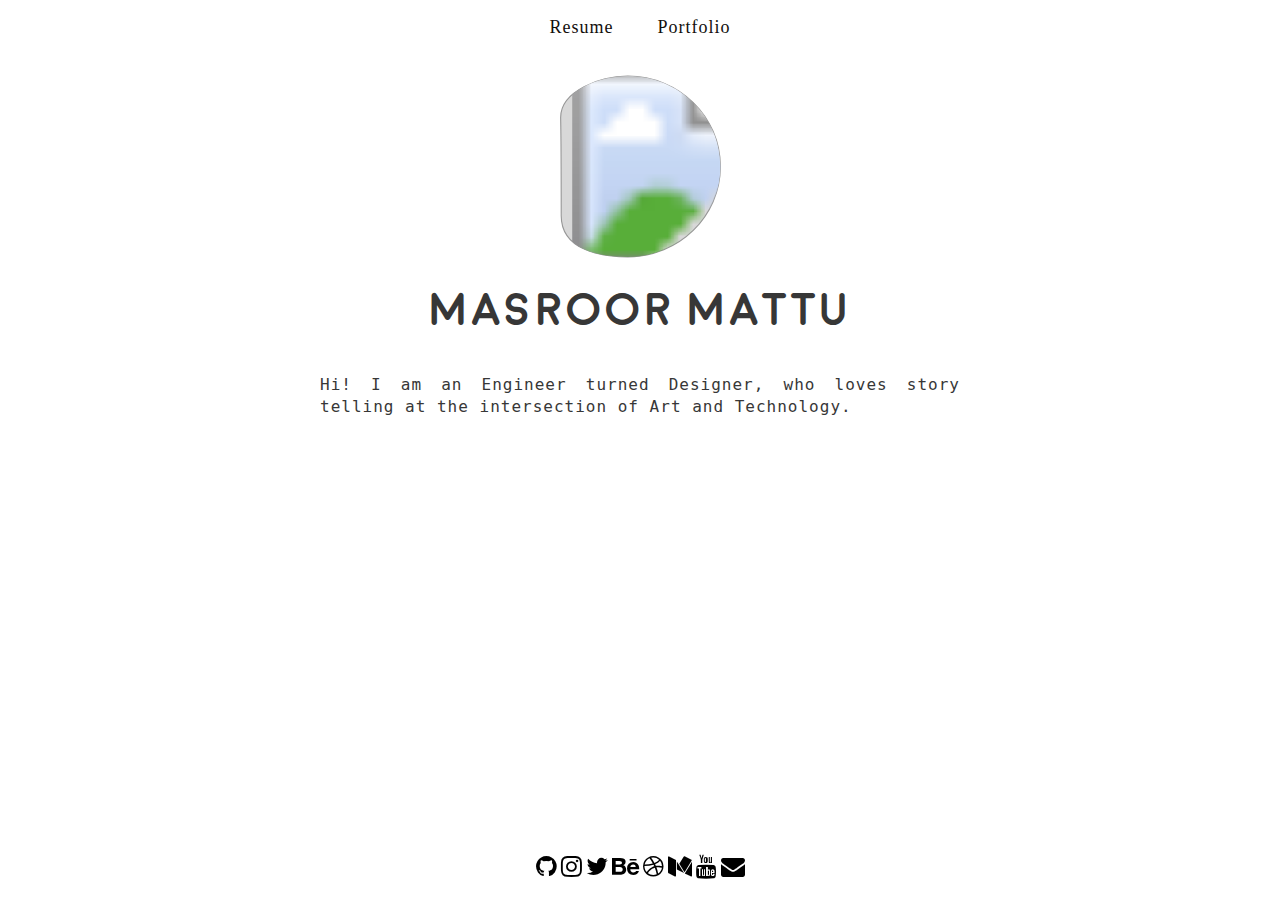
<file: index.html>
<script src="https://ajax.googleapis.com/ajax/libs/jquery/3.3.1/jquery.min.js"></script>

<script>
function myFunction() {
    var x = document.getElementById("myTopnav");
    if (x.className === "topnav") {
        x.className += " responsive";
    } else {
        x.className = "topnav";
    }
}
var scrolling;
$(window).scroll(function() {
    clearTimeout(scrolling);
    $("#footer").hide();
    scrolling = setTimeout(function(){$("#footer").show();},900);
})

</script>
<!DOCTYPE html>
<html>

<head>
    
  <link rel="stylesheet" href="https://maxcdn.bootstrapcdn.com/bootstrap/3.3.7/css/bootstrap.min.css" integrity="sha384-BVYiiSIFeK1dGmJRAkycuHAHRg32OmUcww7on3RYdg4Va+PmSTsz/K68vbdEjh4u" crossorigin="anonymous">
  <link rel="icon" type="image/ico" href="images/icon-fin.png" />
  <link rel="stylesheet" href="https://cdnjs.cloudflare.com/ajax/libs/font-awesome/4.7.0/css/font-awesome.min.css">
  <title> This is Sparta</title>
<meta name="viewport" content="width=device-width, initial-scale=1">
<link rel="stylesheet" type="text/css" href="portfolio-css.css">
</head>


<body >
  <section>
  <div class=" container-fluid">
    <header>

<div class="topnav" id="myTopnav">

  <a href="/CV/cv.html"target="_blank">Resume</a>
  <a href="https://www.dribbble.com/mmatt"target="_blank">Portfolio</a>
<!--   <a href="#contact">CONTACT</a> -->
<!--   <a href="javascript:void(0);" style="font-size:15px;" class="icon" onclick="myFunction()">&#9776;</a> -->
</div>

</header>


<svg id="svg-img" class="img-responsive img-class" viewBox="0 0 146 165" version="1.1" xmlns="http://www.w3.org/2000/svg" xmlns:xlink="http://www.w3.org/1999/xlink">
    <!-- Generator: Sketch 49.1 (51147) - http://www.bohemiancoding.com/sketch -->
    <desc>Created with Sketch.</desc>
    <defs>
        <path d="M60.5229588,163 C106.638735,163 144.022959,126.511207 144.022959,81.5 C144.022959,36.4887929 106.638735,0 60.5229588,0 C36.705465,0 -0.498639193,12.6925436 0.00506165436,37.8312642 C0.508762502,62.9699847 0.508762502,94.3627285 0.508762502,125.810794 C0.508762502,157.258859 36.9671637,163 60.5229588,163 Z" id="path-1"></path>
    </defs>
    <g id="Welcome" stroke="none" stroke-width="1" fill="none" fill-rule="evenodd">
        <g id="Desktop" transform="translate(-439.000000, -118.000000)">
            <g id="Profile-pic" transform="translate(440.000000, 119.000000)">
                <mask id="mask-2" fill="white">
                    <use xlink:href="#path-1"></use>
                </mask>
                <use id="Oval" stroke="#979797" fill="#D8D8D8" xlink:href="#path-1"></use>
                <image id="Screen-Shot" mask="url(#mask-2)" x="-1" y="-10" width="183" height="183" xlink:href="https://raw.githubusercontent.com/d4rksilicon/d4rksilicon.github.io/master/images/me.png"></image>
            </g>
        </g>
    </g>
</svg>

<div class="profile-name">
  <p>Masroor Mattu</p>
</div>

  <p id="abt" class="about">Hi! I am an Engineer turned Designer, who loves story telling at the intersection of Art and Technology. 


</p>
</section>

<!-- 
<div class="row title"style="margin-top:10px;">
    
   <div class="col-md-6">
    <p id="ss" style="text-align:center;margin-bottom:16px;">PROJECTS</p>

    <div class="wrapper">
    <div class="img-responsive scrolls">
      <iframe width="216px" height="180px"style=" vertical-align: middle;" src="https://www.youtube.com/embed/XhSoZltxes8" frameborder="0" allow="autoplay; encrypted-media" allowfullscreen></iframe>

      <a href="/projects/tribute-page.html"><img style="width:216px;height:183px;"src="https://raw.githubusercontent.com/masroormattu/FCC-Projects/master/ghc.png"></a>
      <a href="/projects/survey-form.html"><img style="width:216px;height:183px;"src="https://raw.githubusercontent.com/masroormattu/masroormattu.github.io/master/images/survey-.png"></a>
  



    </div>
  </div>

  </div> -->


<!-- <div class="col-md-6">
<p id="ss" style="text-align:center;margin-bottom:16px;">SOFTWARE/SKILLS</p>


<div class="col-xs-12">
  <div class="bar"style="display:block;margin-right:auto;margin-left:auto;">

<div style="margin-top:3vw;width: 90%;" class="sketch">
  <div  class="skill-bar">Sketch/Invision</div>
</div>
  </div>
  <div class="bar">

<div style="margin-top:2vw;width: 70%;" class="sketch">
  <div  class="skill-bar">Photoshop</div>
</div>
  </div>
  <div class="bar">

<div style="margin-top:2vw;width: 50%;" class="sketch">
  <div  class="skill-bar">Illustrator</div>
</div>
  </div>
  <div class="bar">

<div style="margin-top:2vw;width: 85%;" class="sketch">
  <div  class="skill-bar">HTML/CSS</div>
</div>
  </div>
  <div class="bar">

  <div style="margin-top:2vw;width: 70%;" class="sketch">
    <div  class="skill-bar">Javascript</div>
  </div>
    </div>
<div class="bar">

<div style="margin-top:2vw;width: 90%;" class="sketch">
  <div  class="skill-bar">Final Cut Pro</div>
</div>
  </div>

</div>
</div>-->
<!-- <div class="col-xs-12"> 
<p class="row title" id="contact" style="text-align:center;margin-top:70px;margin-bottom:16px;">CONTACT</p>
</div>
<div style="">
<div class="col-xs-5">
  <div style="text-align:right;">
  <i style="font-size:3vw;"class="fa fa-phone"></i>
</div>
</div>
<div  class="col-xs-7">
  <p id="num" style="font-family: HelveticaNeue;font-size: 2vw;color: #130F0D;letter-spacing: 1.73px;text-align:left;padding-left:1vw;">+91-9650073818</p>
</div>
</div>

</div>

<div class="col-md-5 col-xs-5">
  <div style="text-align:right;">
  <i id="postcard"style="font-size:3vw;margin-bottom:150px;"class="fa fa-envelope"></i>
</div>
</div>
<div  class="col-md-7 col-xs-7">
  <p id="num" style="font-family: HelveticaNeue;font-size: 2vw;color: #130F0D;letter-spacing: 1.73px;text-align:left;padding-left:1vw;margin-bottom:150px;"><a style="color: #130F0D;" href="mailto:masroormattu@icloud.com?Subject=Hello%20again!" target="_top">masroormattu@icloud.com</a></p>
</div> -->











<div id="footer"class="icons-social" data-role="footer" data-position="fixed" data-corners="false" style="display:block;">
<p class="enclose problem">
  <a style="color:#000000;"href="https://github.com/masroormattu"target="_blank"><i class="fa fa-github " style="font-size:24px;"></i></a>
  <a style="color:#000000;"href="https://www.instagram.com/masroooooor"target="_blank"><i class="fa fa-instagram " style="font-size:24px;"></i></a>
  <a style="color:#000000;"href="https://twitter.com/MuddledMas"target="_blank"><i class="fa fa-twitter " style="font-size:24px;"></i></a>
  <a style="color:#000000;"href="https://www.behance.net/mmattu"target="_blank"><i class="fa fa-behance " style="font-size:24px;"></i></a>
  <a style="color:#000000;"href="https://www.dribbble.com/mmatt"target="_blank"><i class="fa fa-dribbble " style="font-size:24px;"></i></a>
  <a style="color:#000000;"href="https://medium.com/@mas_ahmad"target="_blank"><i class="fa fa-medium " style="font-size:24px;"></i></a>

  <a style="color:#000000;"href="https://www.youtube.com/channel/UC1qAhjEeQXfqwoHjFYyPM3w?view_as=subscriber"target="_blank"><i class="fa fa-youtube " style="font-size:24px;"></i></a>
  <a style="color:#000000;"href="mailto:masroormattu@icloud.com?Subject=Hello%20again!" target="_top"><i class="fa fa-envelope " style="font-size:24px;"></i></a>
  
    

</p>
</div>
</div>


</body>
</html>
</file>
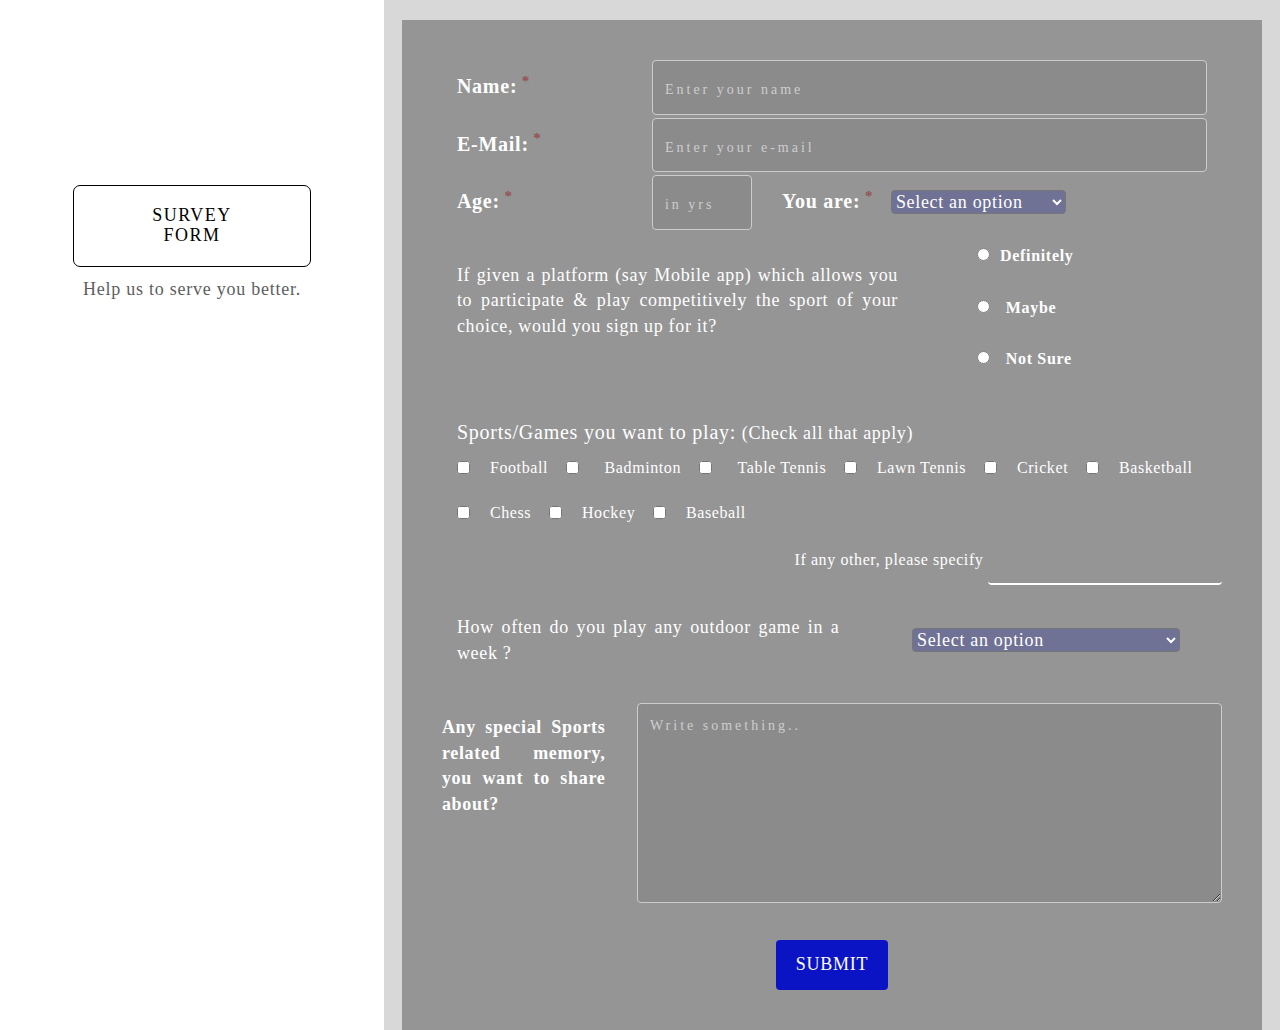
<file: projects/survey-form.html>
<!DOCTYPE html>
<html>
  <head>
    <meta name="viewport" content="width=device-width, initial-scale=1">

    <link rel="stylesheet" href="https://maxcdn.bootstrapcdn.com/bootstrap/3.3.7/css/bootstrap.min.css" integrity="sha384-BVYiiSIFeK1dGmJRAkycuHAHRg32OmUcww7on3RYdg4Va+PmSTsz/K68vbdEjh4u" crossorigin="anonymous">
    <script src="https://ajax.googleapis.com/ajax/libs/jquery/3.3.1/jquery.min.js"></script>
  </head>
  <title>Survey Form</title>
  <style>
  body{
    margin:0px;
    font-family: HelveticaNeue-Medium;
    font-size: 20px;
    color: #FFFFFF;
    letter-spacing: 0.75px;
  }

  .left-container{
    position: fixed;
    min-height:100vh;
    width: 30%;
    top:0px;
    background-color: #ffffff;
    padding-bottom: 80px;


  }
  .right-container{
    position: absolute;
    left:30%;
    min-height:100vh;
    width:70%;
    background-color: #D8D8D8;
    top:0px;
  }
  #title{
    position: relative;
    display: block;
    margin:0 auto;
    padding: 15px;

    z-index: 999999;

    width:70%;
    top:150px;
    /* top: 30%;
    left:30%; */


  }
  h1{
    font-family: HelveticaNeue-Bold;
    font-size: 18px;
    color: #000000;
    letter-spacing: 1.5px;
    /* line-height: 49px; */
    text-align: center;
    /* SURVEY: */
    position: relative;
    border: 1px solid #000000;
    border-radius: 7px;
    padding: 20px;




  }
  .sub-title{
    position: relative;

  }
  #f-text{

    font-family: HelveticaNeue-Medium;
    font-size: 20px;
    color: #FFFFFF;
    letter-spacing: 0.75px;

  }
  :required{
    font-family: HelveticaNeue-Medium;
    font-size: 20px;
    color: #FFFFFF;
    letter-spacing: 0.75px;

  }
  #radio-button{
    /* Definitely: */
  font-family: HelveticaNeue-Medium;
  font-size: 16px;
  color: #FFFFFF;
  letter-spacing: 0.68px;
  padding-left: 10px;
  }
  p{
        /* Help us to serve you: */
    font-family: OpenSans;
    font-size: 18px;
    color: #5E5E5E;
    letter-spacing: 0.75px;
    text-align: center;

  }
  .form-container{
    /* Rectangle 3: */
    background: #959595;
    padding: 40px;
    display: block;
    width:96%;
    margin-left:auto;
    margin-right: auto;
    margin-top: 20px;


  }
  * {
    box-sizing: border-box;
}
select{
  box-sizing: content-box;

  width:90%;
  border-radius: 4px;

  resize: vertical;
}


input[type=text],input[type=number],input[type=email], textarea {
    width: 100%;
    padding: 12px;
    border: 1px solid #ccc;
    border-radius: 4px;
    resize: vertical;
    background-color: #8B8B8B;
    color:white;
    letter-spacing:1px
}
input[type=checkbox]{

}

label {
    padding: 12px 12px 12px 0;
    display: inline-block;
}
::placeholder{
  /* Enter your name: */
font-family: HelveticaNeue-Thin;
font-size: 14px;
color: #CECECE;
letter-spacing: 3px;
text-align: justify;
}

input[type=submit] {
    background-color: #0A14C5;
    padding: 12px 20px;
    border: none;
    border-radius: 4px;
    cursor: pointer;
    /* SUBMIT: */
    font-family: HelveticaNeue-Bold;
    font-size: 18px;
    color: #FFFFFF;
    letter-spacing: 0.75px;

}


input[type=submit]:hover {
    background-color: #050C73;
}

.container {
    border-radius: 5px;
    background-color: #f2f2f2;
    padding: 20px;
}

.col-25 {
    float: left;
    width: 25%;
    margin-top: 6px;
}
.col-15 {
    float: left;
    width: 12%;
    margin-top: 6px;
}

.col-75 {
    float: left;
    width: 75%;
    margin-top: 6px;
}
.col-custom {
    float: left;
    width: 40%;
    margin-top: 6px;
}

/* Clear floats after the columns */
.row:after {
    content: "";
    display: table;
    clear: both;
}
.radio-text{
  /* If given a platform: */
font-family: HelveticaNeue;
font-size: 18px;
color: #FFFFFF;
letter-spacing: 0.68px;
text-align: justify;
margin-top: 30px;
width:90%;
}
#bio{
  /* Select an option: */
font-family: HelveticaNeue;
font-size: 18px;
color: #FFFFFF;
letter-spacing: 0.68px;
background-color: #6F7195;
font-weight: normal;

}
sup{
  color: #945252;
}
.radio-b{
  /* Definitely: */
font-family: HelveticaNeue-Medium;
font-size: 18px;
color: #FFFFFF;
letter-spacing: 0.68px;
text-align: justify;
}
.check-text{
    /* Sports/Games you wan: */
  font-family: HelveticaNeue;
  font-size: 20px;
  color: #FFFFFF;
  letter-spacing: 0.75px;
  margin-top: 30px;
}
.check-opt{
  /* Cricket: */
font-family: HelveticaNeue;
font-weight: lighter;
font-size: 16px;
color: #FFFFFF;
letter-spacing: 0.6px;
text-align: justify;
padding-top: 10px;
}
.other{
  /* If any other, please: */
font-family: HelveticaNeue;
font-size: 16px;
color: #FFFFFF;
letter-spacing: 0.6px;
text-align: justify;
text-align: right;
}
#other-sport{
  width:30%;
   border: none;
   border-bottom: 2px solid #FFFFFF!important;
   background: transparent;
   box-shadow: none !important;
   border-top: transparent !important;
   border-left: transparent !important;
   border-right: transparent !important;

}
input[name=other-option]:focus{
      outline: none;
  }
  .center-button{
  text-align: center;
  margin-top: 30px;
  }

/* Responsive layout - when the screen is less than 600px wide, make the two columns stack on top of each other instead of next to each other */

@media screen and (max-width: 600px) {
    .col-25, .col-75, input[type=submit] {
        width: 100%;
        margin-top: 0;
    }
    .left-container{
      position: relative;
      width: 100%;
      height: auto;
      min-height: auto;

      background-color: #ffffff;
    }
    #title{
      top:80px;
    }
    .right-container{
      position: relative;
      width: 100%;
      left:0;
      background-color: #D8D8D8;
    }
}
  @media only screen and (max-width:1010px) {
    /* p{
      font-family: HelveticaNeue-Bold;
      font-size: 24px;
      color: #000000;
      letter-spacing: 1.5px;
      line-height: 49px;
      text-align: center;

    } */
    .col-25, .col-75 {
        width: 100%;
        margin-top: 0;
    }
    #title{
      padding:10px;
    }

  }


  </style>
  <body>

    <div class="left-container">

      <div id="title"><h1>SURVEY<br> FORM</h1>
      <div class="sub-title"><p id="description">Help us to serve you better.</p>
      </div>

    </div>
  </div>
    <div class="right-container">
      <div class="form-container">
        <form id="survey-form"action="/action_page.php">
          <div class="container-fluid">
            <div id="name"class="row">
       <div class="col-md-3">
         <label id=" f-text" for="fname name-label">Name:<sup>  *</sup></label>
       </div>
       <div class="col-md-9">
         <input type="text" id="fname" name="firstname" style="color:white;letter-spacing:1px"placeholder="Enter your name"required>
       </div>
     </div>
     <div id="email"class="row">
       <div class="col-md-3">
         <label for="lname" id="f-text email-label">E-Mail:<sup>  *</sup></label>
       </div>
       <div class="col-md-9">
         <input type="email" id="lname" name="lastname" placeholder="Enter your e-mail"required>
       </div>
     </div>
     <div id="number"class="row">
       <div class="col-md-3 col-sm-3">
         <label for="lname" id="f-text number-label">Age:<sup>  *</sup></label>
       </div>
       <div class="col-md-2">
         <input type="number" id="lname" name="lastname" placeholder="in yrs"min="10" max="99"required>
       </div>

       <div class="col-md-7" >
         <label for="occupation"id="f-text">You are:<sup>  *</sup></label>

       <div id="dropdown"style="display:inline-block">
         <select id="bio" name="occupation">
           <option value="0">Select an option</option>

           <option value="student">Student</option>
           <option value="working">Working Professional</option>
           <option value="usa">Self Employed</option>
           <option value="usa">Home Maker</option>

         </select>
     </div>
     </div>

     </div>
     <div class="row">
       <div class="col-md-8">
         <div class="radio-text">
           If given a platform (say Mobile app) which allows you to participate & play competitively the sport of your choice, would you sign up for it?
         </div>
          </div>
          <div class="col-md-4">
            <input class="radio-b"type="radio" name="question" id="definitely" value="definitely"><label for="definitely"id="radio-button">Definitely</label><br>
            <input class="radio-b"type="radio" name="question" id="maybe"value="maybe"> <label for="maybe"id="radio-button">Maybe</label><br>
            <input class="radio-b"type="radio" name="question" id="notsure"value="notsure">  <label for="notsure"id="radio-button">Not Sure</label>
          </div>
     </div>
     <div class="row">
       <div class="col-md-12">
         <div class="check-text">
           Sports/Games you want to play:    <span class="radio-text">(Check all that apply)</span>
         </div>
         </div>
         <div class="col-md-12">
          <div style="display:inline-block">
           <input type="checkbox" name="sports" id="football" value="Football"><label class="check-opt radio-inline"for="football"> Football</label>
         </div>
         <div style="display:inline-block">
           <input type="checkbox" name="sports" id="badminton"value="Badminton" > <label class="check-opt radio-inline"for="badminton"> Badminton</label>
         </div>
         <div style="display:inline-block">

           <input type="checkbox" name="sports" id="tt" value="Table Tennis"> <label class="check-opt radio-inline"for="tt">Table Tennis</label>
         </div>
         <div style="display:inline-block">

           <input type="checkbox" name="sports" id="lt"value="Lawn Tennis" ><label class="check-opt radio-inline"for="lt"> Lawn Tennis </label>
         </div>
         <div style="display:inline-block">

           <input type="checkbox" name="sports" id="cricket" value="Cricket"><label class="check-opt radio-inline"for="cricket"> Cricket</label>
         </div>
         <div style="display:inline-block">

           <input type="checkbox" name="sports" id="basketball"value="Basketball " ><label class=" check-opt radio-inline"for="basketball"> Basketball </label>
        </div>
        <div style="display:inline-block">

           <input type="checkbox" name="sports" id="chess"value="Chess" ><label class="check-opt radio-inline"for="chess"> Chess </label>
         </div>
         <div style="display:inline-block">

           <input type="checkbox" name="sports" id="hockey" value="Hockey"><label class="check-opt radio-inline"for="hockey"> Hockey</label>
         </div>
         <div style="display:inline-block">

           <input type="checkbox" name="sports" id="baseball"value="Baseball" ><label class="check-opt radio-inline"for="baseball"> Baseball</label>
         </div>


         </div>
       </div>
       <div class="row">
         <div class="other">
           If any other, please specify
           <input type="text" id="other-sport" name="other-option" >

         </div>
       </div>
       <div class="row">
         <div class="col-md-7 col-sm-12 ">
           <div class="radio-text">
           How often do you play any outdoor game in a week ?
         </div>
         </div>
         <div class="col-md-5"style="margin-top:40px;">
           <select id="bio" name="country">
             <option value="0">Select an option</option>

             <option value="everyday">Everyday</option>
             <option value="weekends">Weekends</option>
             <option value="seldom">I seldom play</option>
             <option value="never">Never</option>

           </select>

         </div>
       </div>






     <div class="row"style="margin-top:30px;">
       <div class="col-25">
         <label  class="radio-text" for="subject"style="margin-top: 0px;">Any special Sports related memory, you want to share about?</label>
       </div>
       <div class="col-75">
         <textarea id="subject" name="subject" placeholder="Write something.." style="height:200px"></textarea>
       </div>
     </div>
     <div class="row">

         <div class="center-button">

           <input id="submit"type="submit" value="SUBMIT">
         </div>

     </div>
   </div>
        </form>
      </div>
    </div>


  </body>
</html>
</file>
<file: portfolio-css.css>
body{

   width: 100%; height: 100%; margin: 0px; padding: 0px;
}
@font-face {
    font-family: Moon-Bold;
    src: url(/MoonBold.otf);
}
@font-face {
    font-family: "Helvetica Neue";
    src: url(/HelveticaNeue-Light.otf);
   font-weight:lighter;
}
.problem {text-align:center;}
.enclose {position: fixed;bottom:10px;width:100%;}
.enclose :hover{
  color:blue;
}
.img-class{
  margin-top: 1.5vw;
  margin-left: auto;
  margin-right: auto;
  display: block;
  width: 183px;
  height: 183px;
  object-fit: cover;
}
.scrolls {
        overflow-x: scroll;
        overflow-y: hidden;
        height: 190px;
    white-space:nowrap
    }


.wrapper{
      background:#EFEFEF;
       box-shadow: 1px 1px 10px #999;
       margin: 0 auto;
       position: relative;
       -webkit-border-radius: 5px;
       -moz-border-radius: 5px;
       border-radius: 5px;
       margin-bottom: 20px !important;
       width: 80%;
       padding-top: 5px;
       display: block;
}


.container-fluid {
  margin: 0%;
  width:100%;
  padding: 0px;


}

.topnav {
  overflow: hidden;
  top:0;
  text-align: center;
  width: 100%;

  background-color: #ffffff;




}

.topnav a {
   font-family: HelveticaNeue;
   font-size: 18px;
    font-weight: lighter;
    letter-spacing: 1px;
    display: inline-block;
    color: #130F0D;

    padding: 15px 20px;
      text-decoration: none;


}

.topnav a:hover {
  background-color: #D8D8D8;
}




/* .topnav .icon {
  display: none;
} */

@media screen and (max-width: 800px) {
  .profile-name{
    /* margin-top: 10px; */
  }
  .profile-name p{
    font-size: 20px;
    padding-top: 0px;
  }

  .about{
    font-family:monospace, HelveticaNeue, AndaleMono;
    font-size: 14px;
    letter-spacing: 0.40px;
    color: #373737;
    text-align:justify;
    display: block;
    margin-left: auto;
    margin-right: auto;
    margin-top: 30px;
    width: 80%;
  }
  #ss{
    font-size: 16px;

  }
  #contact{
    font-size: 18px;


  }
  #num{
    font-size: 14px;
  }
  /* #postcard{
    font-size: 16px;
  } */
  .icons-social {
    display: none;





  }
  .img-class{
    width: 110px;
    height: 110px;
  }


  #svg-img{

  }
/*   .topnav a:not(:last-child) {display: none;}
  .topnav a.icon {

    display: block;
    background-color: #ECE8E8;
  } */
}
@media screen and (min-width: 801px) {
  .about{
    font-family: AndaleMono, monospace;
    font-weight: normal;
    font-size: 16px;
    color: #373737;
    letter-spacing: 1px;
    text-align:justify;
    width: 50%;
    margin-left: auto;
    margin-right: auto;
    margin-top: 30px;
}
.skill-bar{
  /* font-size: 5vw; */
}



}

@media screen and (max-width: 800px) {
/*   .topnav.responsive {
    position: relative;
  } */
/*   .topnav.responsive .icon {
    position: relative;

  } */
  .topnav  a {
    font-size: 16px;
    
/*     text-align: center; */

  }
}
.profile-name{
  /* Masroor Mattu: */
font-family: Moon-Bold, AndaleMono,Helvetica;
font-size: 46px;
color: #373737;
letter-spacing: 1.25px;
text-align: center;
margin-top: 20px;




}
.gradient{
  /* Rectangle 2: */
opacity: 0.5;


background-image: linear-gradient(-180deg, rgba(255,255,255,0.50) 0%, rgba(0,0,0,0.50) 100%);
}

.title{
  /* PROJECTS: */
  font-family: AndaleMono;
  font-size: 36px;
  color: #130F0D;
  letter-spacing: 2.6px;
  margin-top: 30vw;




}
.project-img{
  /* Oval 2: */
  margin-top: 1.5vw;

  display: inline-block;
  width:50%;
  width: 153px;
  height: 153px;
  object-fit: cover;
  -webkit-transform: scaleX(-1);
  transform: scaleX(-1);



/* talkometer: */
}
.project-img1{
  /* Oval 2: */
  margin-top: 1.5vw;
  display: inline-block;
  width:50%;
  width: 153px;
  height: 153px;
  object-fit: cover;
}
.skills{
  /* Sketch/Invision: */

font-family: HelveticaNeue;
font-weight: lighter;
font-size: 20px;
color: #130F0D;
letter-spacing: 1.44px;
}

.bar {
    width: 70%; /* Full width */
    background-color: #ddd; /* Grey background */
    border-radius: 5px;
    display:block;
    margin-right:auto;
    margin-left:auto;

}

.skill-bar {
  font-family: Helvetica,monospace;
  font-size: 2vw;
    text-align: left; /* Right-align text */
    padding-left: 20px; /* Add some right padding */
    line-height: 35px; /* Set the line-height to center the text inside the skill bar, and to expand the height of the container */
    color: white; /* White text color */

}

.sketch { background-color: #4E4C4C;
  border-radius: 5px;
} /* dark-grey */

.box {
    background-color: #ffffff;


    box-shadow: 5px 5px 5px 5px  #888888;

    margin: 25px;
    padding: 30px;
}
section{
  width:100%;
  height:100vh;
}
#groceri{
  color:#808080;

}
#groceri:hover{
  color: blue;
}

#college{
  color:#808080;

}
#college:hover{
  color: #3FADA8;
}
</file>
